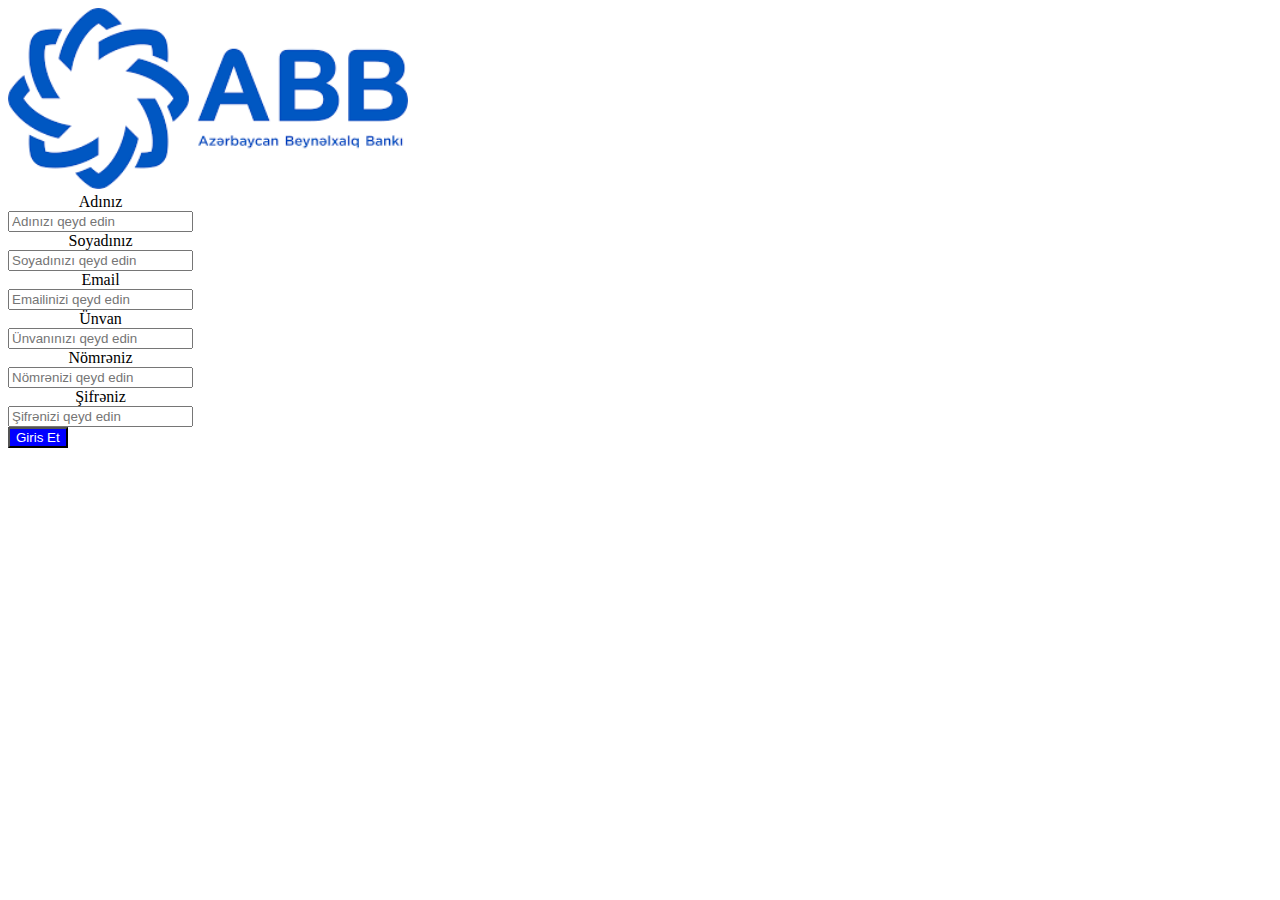
<file: registration.html>
<!DOCTYPE html>
<html lang="en">
<head>
    <meta charset="UTF-8">
    <meta name="viewport" content="width=device-width, initial-scale=1.0">
    <title>Document</title>
    <link rel="stylesheet" href="style.css">
</head>
<body>
    <header>
        <section>
        <img class="img" src="[data-uri]">
         <div class="form-element">
            <label>Adınız</label>
            <input class="input" type="text" placeholder="Adınızı qeyd edin" required>
         </div>

        <div class="form-element">
            <label>Soyadınız</label>
            <input class="input" type="text" placeholder="Soyadınızı qeyd edin" required>
        </div>

        <div class="form-element">
           <label>Email</label>
            <input class="input" type="email" placeholder="Emailinizi qeyd edin" required> 
        </div>

        <div class="form-element">
            <label>Ünvan</label>
            <input class="input" type="text" placeholder="Ünvanınızı qeyd edin" required>
             </div>

             <div class="form-element">
               <label>Nömrəniz</label>
            <input class="input" type="number" placeholder="Nömrənizi qeyd edin" required> 
             </div>

             <div class="form-element">
                <label>Şifrəniz</label>
            <input class="input" type="password" placeholder="Şifrənizi qeyd edin" required>
             </div>
         <button class="submit-btn" type="submit">Giris Et</button>
        </section>
        </header>
    
</body>
</html>
</file>
<file: style.css>
.header {
    display: flex;
    justify-content: space-between;
    background-color: white;
    font-size: 20px;
}

.img {
    width: 400px;
}

.list-style {
    list-style: none;
}


.form-element {
    display: grid;
    justify-content: space-between;
    align-items: center;
    text-align: center;
    width: 30px;
}

.submit-btn {
    background-color: blue;
    cursor: pointer;
    color: white;
}

.kart {
    display: flex;
    justify-content: center;
    gap: 17px;
}

.card {
    width: 200px;
    height: 250px;
    overflow: hidden;
}

.head {
    display: flex;
    justify-content: center;
    align-items: center;
}

h1 {
    text-align: center;
    font-family: sans-serif;
}

.video-container {
    display: flex;
    justify-content: center;
    text-align: center;
    padding: 15px;
    gap: 50px;
}

.bölmə {
    background-color: purple;
    color: white;
}


.footer {
    display: flex;
    justify-content: space-between;
    background-color: blue;
    color: white;
    gap: 30px;
}
</file>
